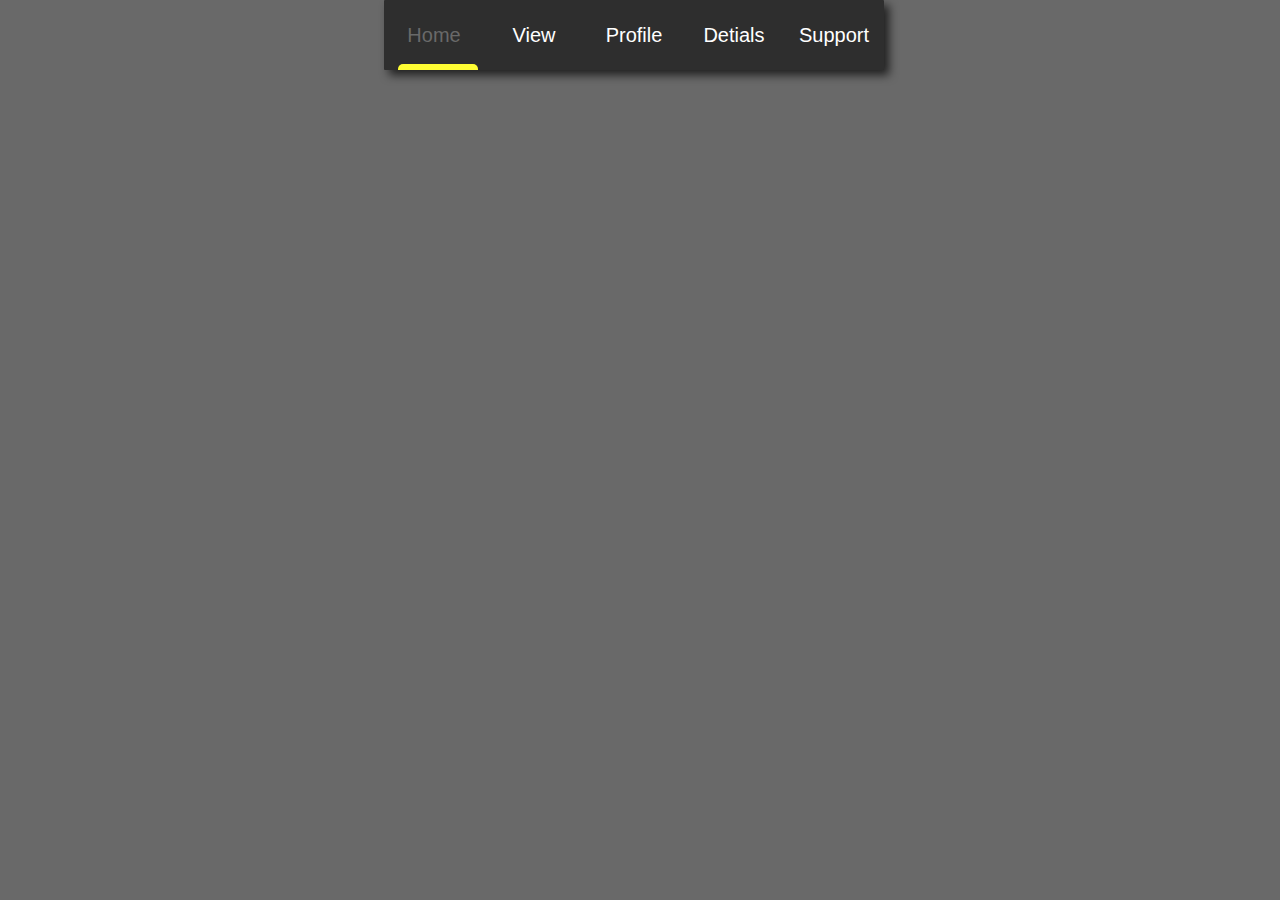
<file: 1.navbar/index.html>
<!DOCTYPE html>
<html lang="en">
<head>
    <meta charset="UTF-8">
    <meta name="viewport" content="width=device-width, initial-scale=1.0">
    <title>Document</title>
    <link rel="stylesheet" href="style.css">
</head>
<body>
    <ul>
        <li id="active">home</li>
          <li>view</li>
            <li>profile</li>
            <li>detials</li>
            <li>support</li>
       <div class="bottom"></div>
      </ul>
      
</body>
</html>
</file>
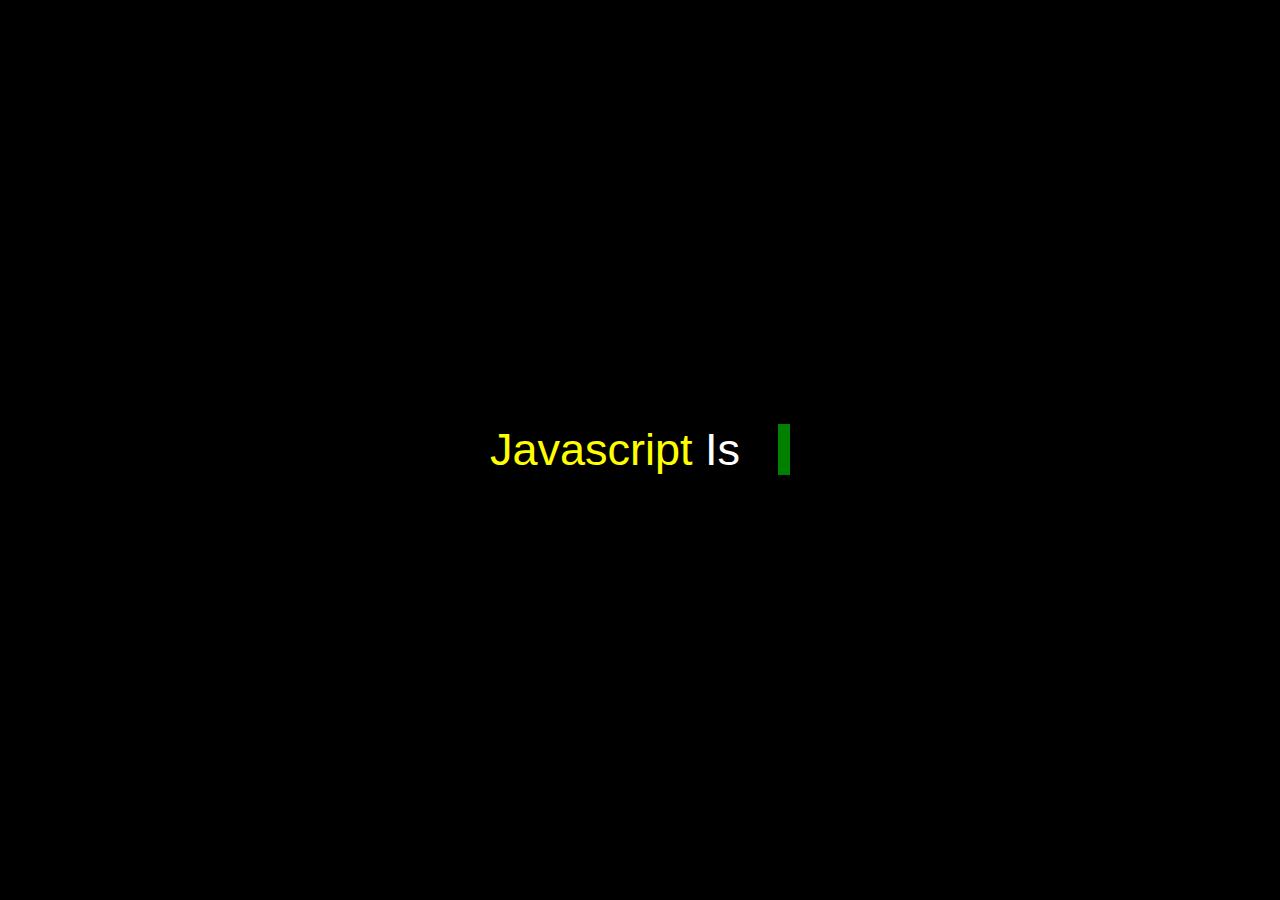
<file: 1.TextAnimation/index.html>
<!DOCTYPE html>
<html lang="en">
<head>
    <meta charset="UTF-8">
    <meta name="viewport" content="width=device-width, initial-scale=1.0">
    <title>TextAnimation</title>
<link rel="stylesheet" href="style.css">
<script src="script.js"></script>
</head>
<body>
    
<div class="container"><p>
    <span class="js">Javascript</span> Is <span class="typed-text">&nbsp;</span> <span class="cursor">&nbsp;</span>
  </p></div>
</body>
</html>
</file>
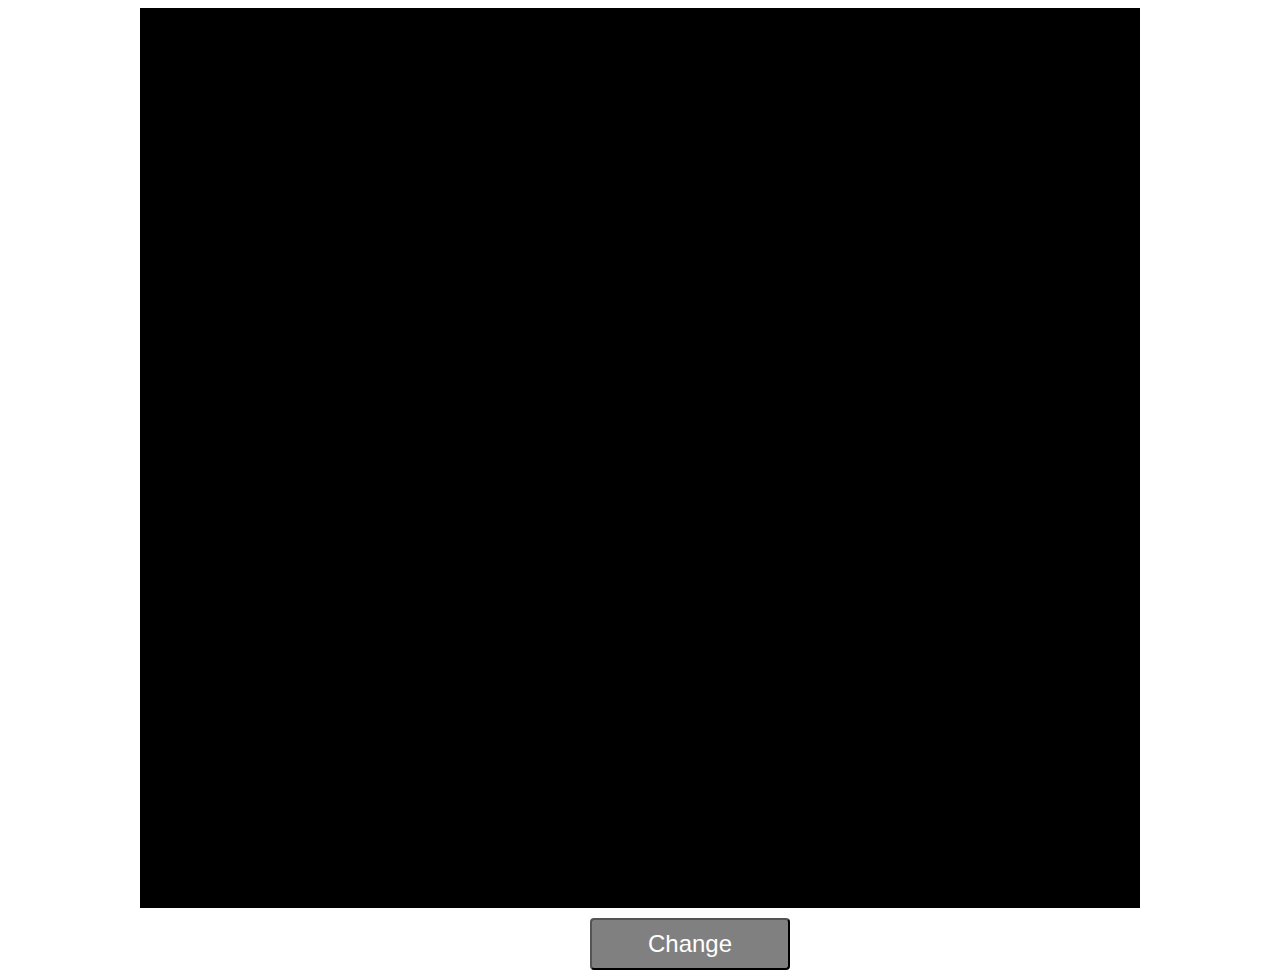
<file: 10.RandomDog_image_Generator/index.html>
<!DOCTYPE html>
<html lang="en">
<head>
    <meta charset="UTF-8">
    <meta name="viewport" content="width=device-width, initial-scale=1.0">
    <title>Document</title>
    <link rel="stylesheet" href="style.css">
</head>
<body>
    <div class="main">
        <div class="content"></div>
       <button >Change</button>
      </div>
     
    <script src="script.js"> </script>
</body>
</html>
</file>
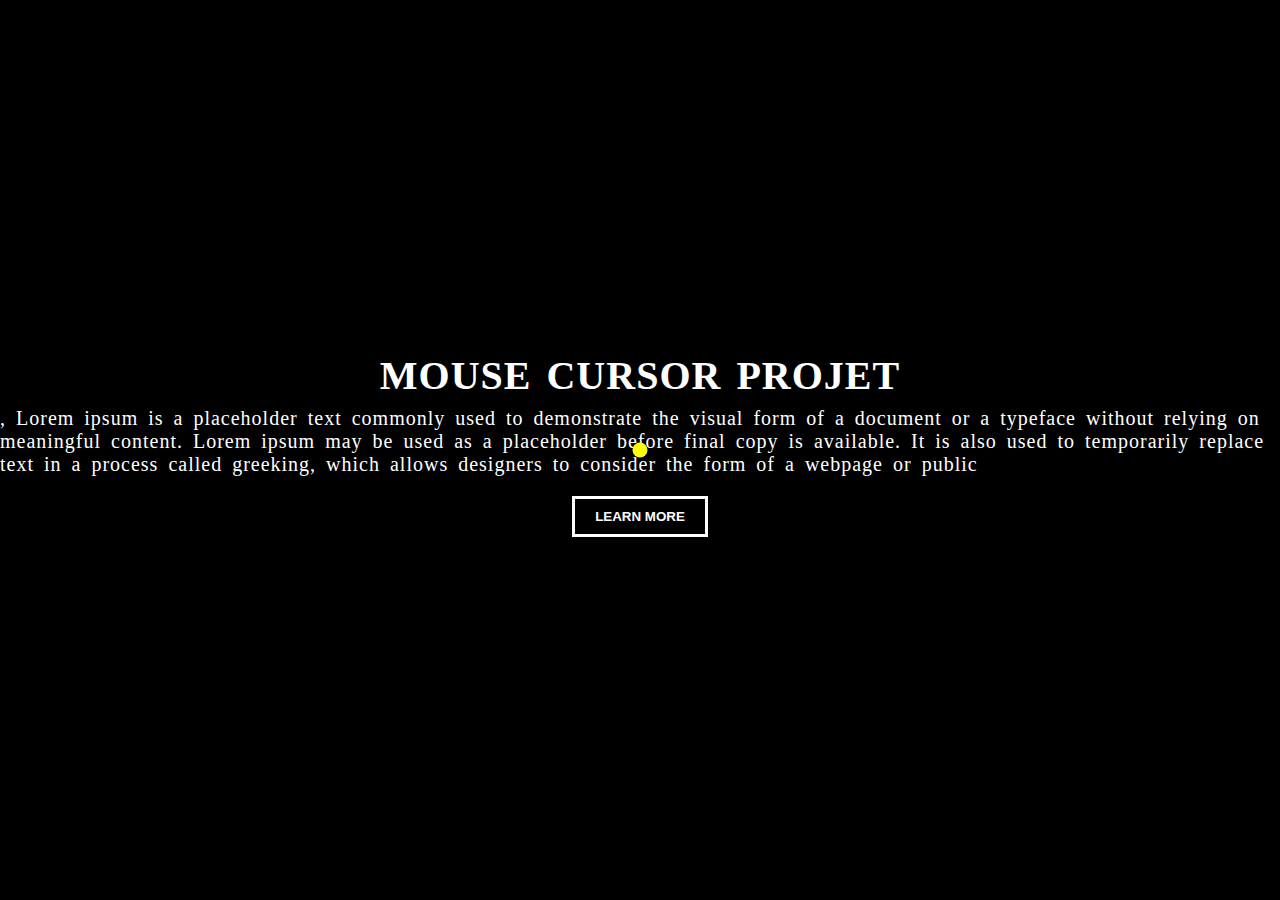
<file: 2.AnimatedCursor/index.html>
<!DOCTYPE html>
<html lang="en">
<head>
    <meta charset="UTF-8">
    <meta name="viewport" content="width=device-width, initial-scale=1.0">
    <title>Document</title>
    <link rel="stylesheet" href="style.css">
    <script src="script.js"></script>
</head>
<body>
    <div class="cursor"></div>
<div class="container">
  <h1>MOUSE CURSOR PROJET</h1>
<p>, Lorem ipsum is a placeholder text commonly used to demonstrate the visual form of a document or a typeface without relying on meaningful content. Lorem ipsum may be used as a placeholder before final copy is available. It is also used to temporarily replace text in a process called greeking, which allows designers to consider the form of a webpage or public
  </p>
  <button>learn more</button>
</div>
</body>
</html>
</file>
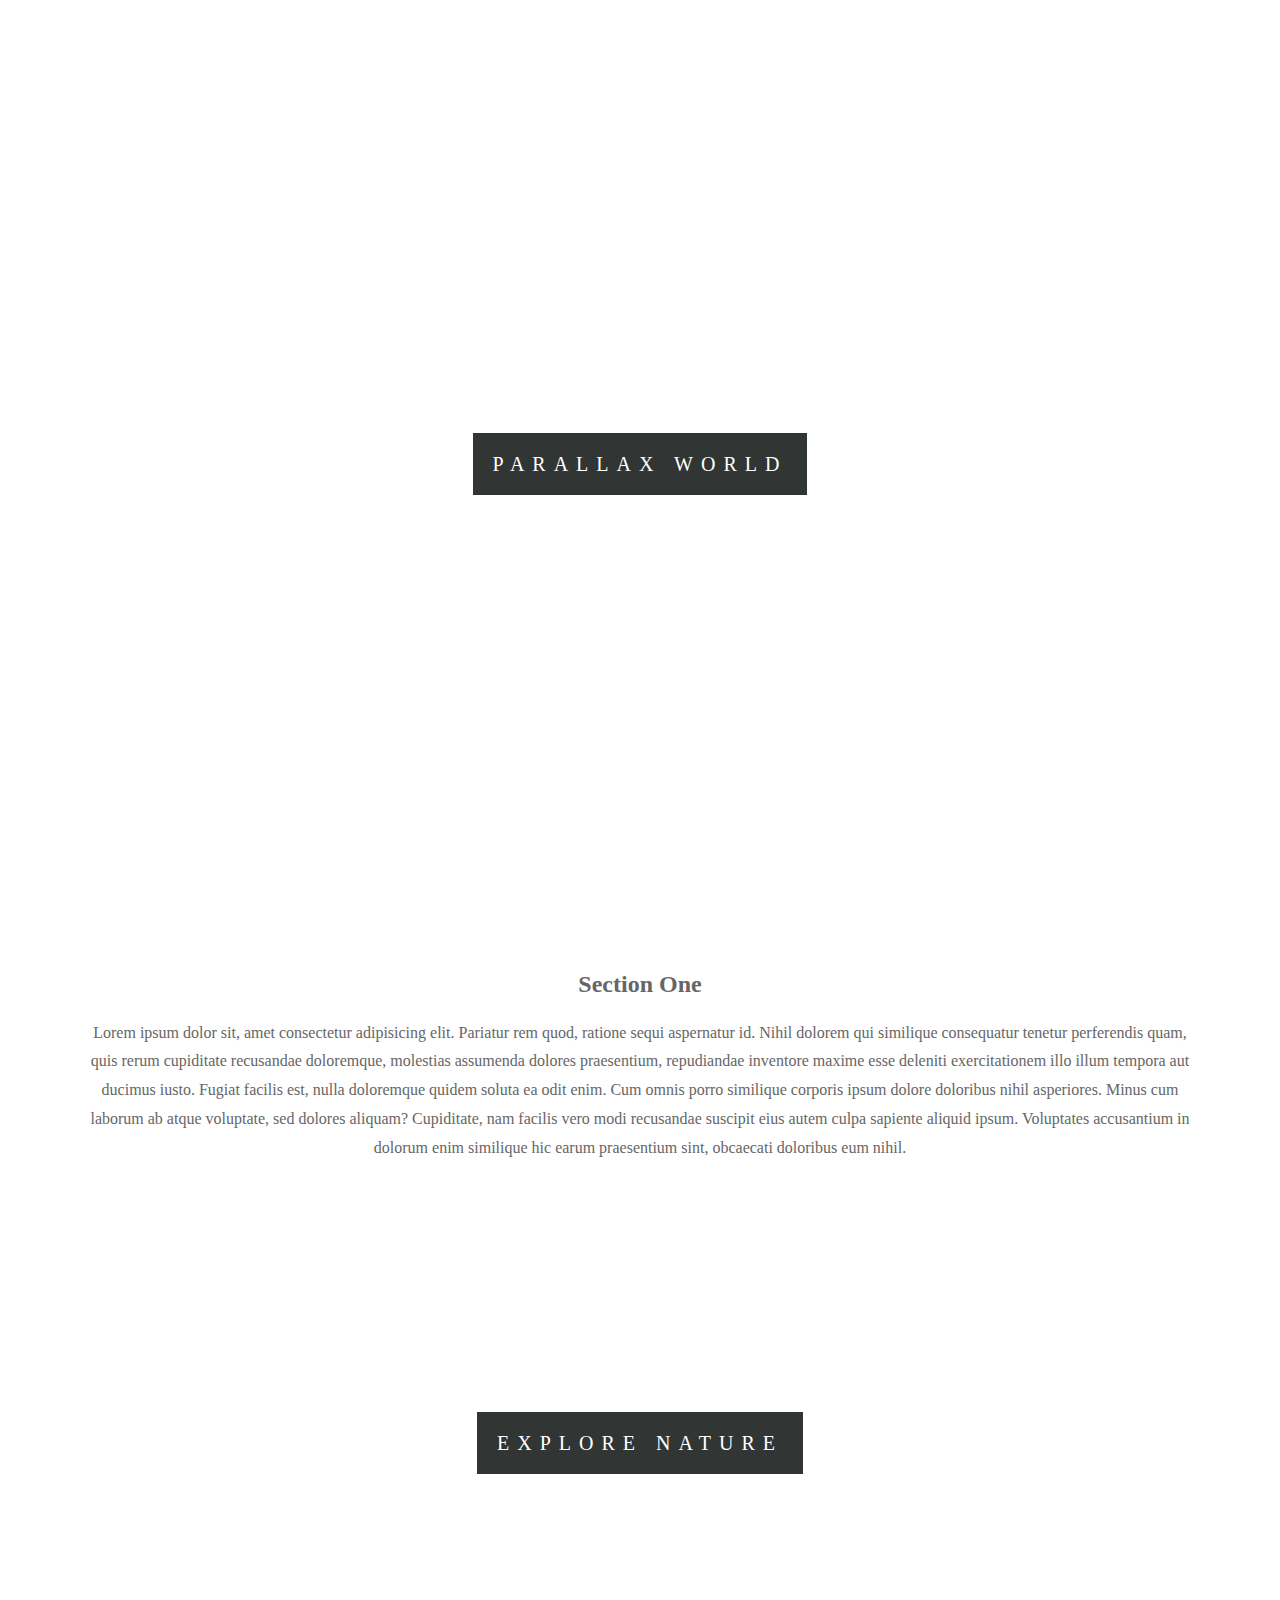
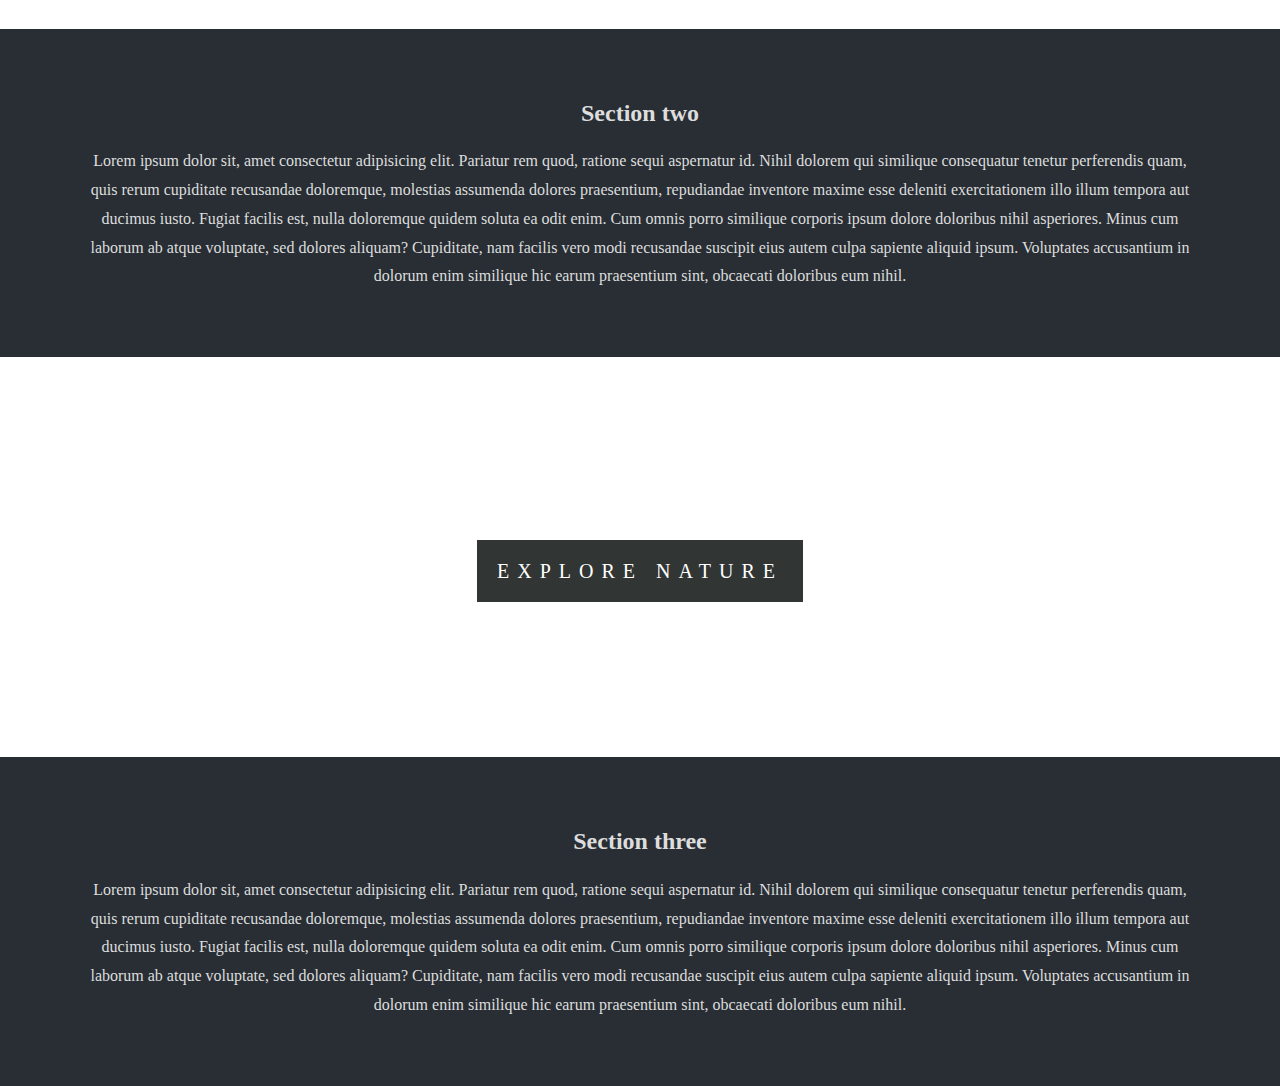
<file: 2.parallax world/index.html>
<!DOCTYPE html>
<html lang="en">
<head>
    <meta charset="UTF-8">
    <meta name="viewport" content="width=device-width, initial-scale=1.0">
    <title>parallelax world</title>
    <link rel="stylesheet" href="style.css">
   
</head>
<body>
    <section class="pimg1">
        <div class="ptext">
        <span class="textBg">Parallax world</span>
        </div>
      </section>
      <section class=" section section-light">
        <h2> Section One</h2>
        <p>Lorem ipsum dolor sit, amet consectetur adipisicing elit. Pariatur rem quod, ratione sequi aspernatur id. Nihil dolorem qui similique consequatur tenetur perferendis quam, quis rerum cupiditate recusandae doloremque, molestias assumenda dolores praesentium, repudiandae inventore maxime esse deleniti exercitationem illo illum tempora aut ducimus iusto. Fugiat facilis est, nulla doloremque quidem soluta ea odit enim. Cum omnis porro similique corporis ipsum dolore doloribus nihil asperiores. Minus cum laborum ab atque voluptate, sed dolores aliquam? Cupiditate, nam facilis vero modi recusandae suscipit eius autem culpa sapiente aliquid ipsum. Voluptates accusantium in dolorum enim similique hic earum praesentium sint, obcaecati doloribus eum nihil.</p>
      </section>
      <section class="pimg2">
        <div class="ptext">
        <span class="textBg">Explore nature</span>
        </div>
        </section>
        <section class=" section section-dark">
        <h2> Section two</h2>
        <p>Lorem ipsum dolor sit, amet consectetur adipisicing elit. Pariatur rem quod, ratione sequi aspernatur id. Nihil dolorem qui similique consequatur tenetur perferendis quam, quis rerum cupiditate recusandae doloremque, molestias assumenda dolores praesentium, repudiandae inventore maxime esse deleniti exercitationem illo illum tempora aut ducimus iusto. Fugiat facilis est, nulla doloremque quidem soluta ea odit enim. Cum omnis porro similique corporis ipsum dolore doloribus nihil asperiores. Minus cum laborum ab atque voluptate, sed dolores aliquam? Cupiditate, nam facilis vero modi recusandae suscipit eius autem culpa sapiente aliquid ipsum. Voluptates accusantium in dolorum enim similique hic earum praesentium sint, obcaecati doloribus eum nihil.</p>
      </section>
      
      <section class="pimg3">
        <div class="ptext">
        <span class="textBg">Explore nature</span>
        </div>
        </section>
      <section class=" section section-dark">
       <h2> Section three</h2>
        <p>Lorem ipsum dolor sit, amet consectetur adipisicing elit. Pariatur rem quod, ratione sequi aspernatur id. Nihil dolorem qui similique consequatur tenetur perferendis quam, quis rerum cupiditate recusandae doloremque, molestias assumenda dolores praesentium, repudiandae inventore maxime esse deleniti exercitationem illo illum tempora aut ducimus iusto. Fugiat facilis est, nulla doloremque quidem soluta ea odit enim. Cum omnis porro similique corporis ipsum dolore doloribus nihil asperiores. Minus cum laborum ab atque voluptate, sed dolores aliquam? Cupiditate, nam facilis vero modi recusandae suscipit eius autem culpa sapiente aliquid ipsum. Voluptates accusantium in dolorum enim similique hic earum praesentium sint, obcaecati doloribus eum nihil.</p>
      </section>
</body>
</html>
</file>
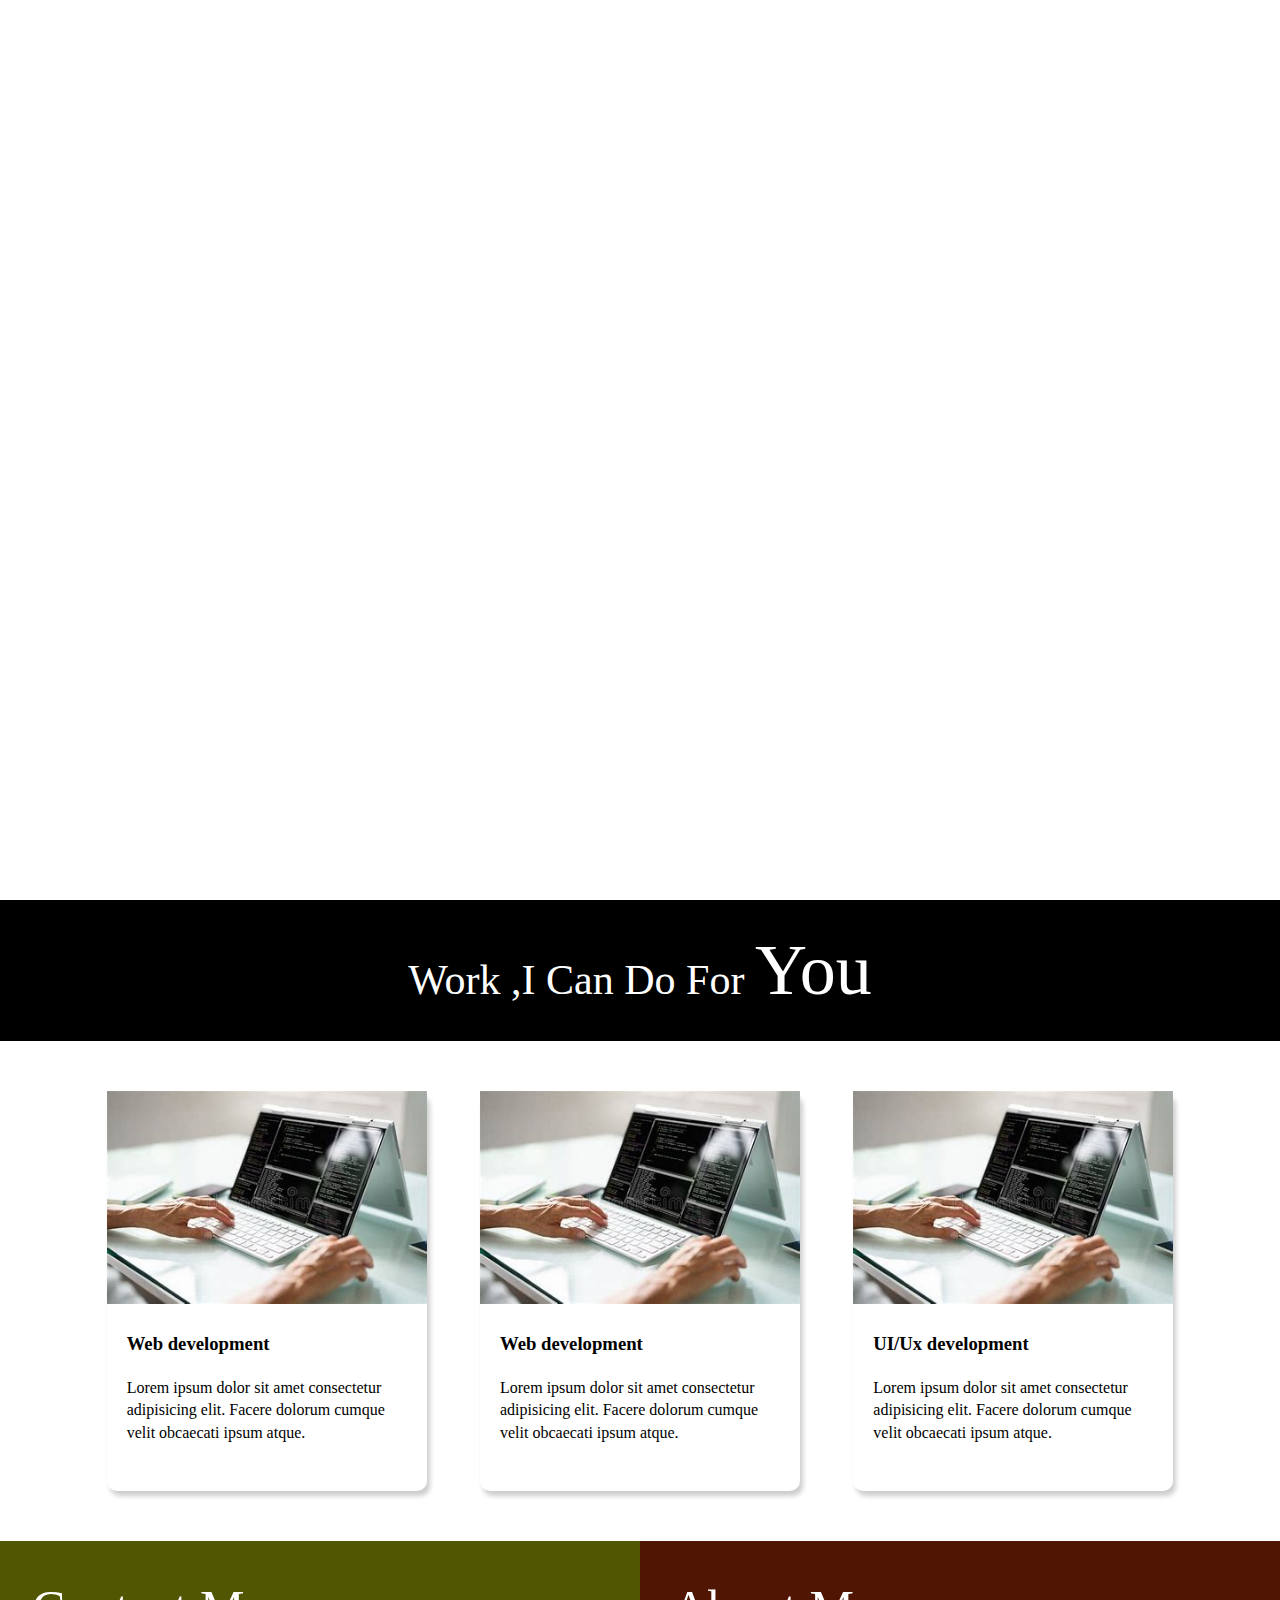
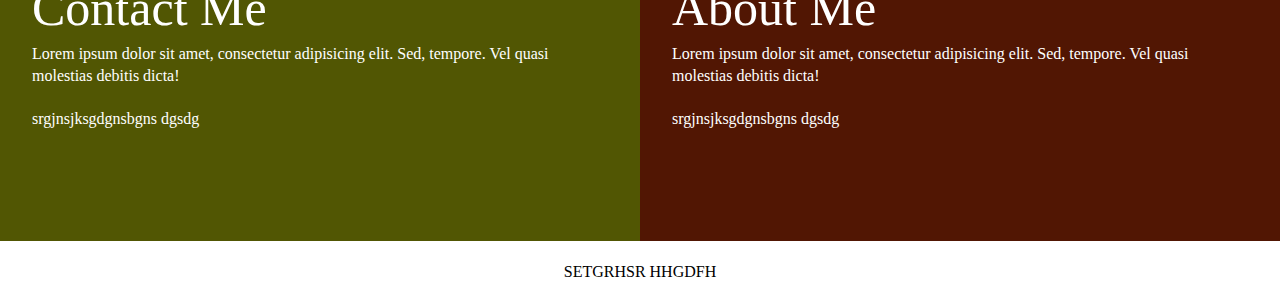
<file: 3.landingPage/index.html>
<!DOCTYPE html>
<html lang="en">
<head>
    <meta charset="UTF-8">
    <meta name="viewport" content="width=device-width, initial-scale=1.0">
    <title>Document</title>
    <link rel="stylesheet" href="style.css">
</head>
<body>
    <section class="hero_section">
  <div class="text_container">
    <h2> <span class="lg_text">Heyy</span>  i am mohit vishwakarma</h2>
    <h1 class="lg_text">Frontend Developer</h1>
  </div>
</section>
<section class="black_box">
  <h2>Work ,I Can Do For <span class="lg_text">You</span> </h2>
</section>
<section class="work">
    <div class="grid_item">
  <div class="card">
    <div class="image_container"><img src="[data-uri]" alt=""></div>
    <div class="card_content">
      <h3>Web development</h3>
       <p>Lorem ipsum dolor sit amet consectetur adipisicing elit. Facere dolorum cumque velit obcaecati ipsum atque.</p>
    </div>
  </div>
</div>
  <div class="grid_item">
   <div class="card">
    <div class="image_container"><img src="[data-uri]" alt=""></div>
    <div class="card_content">
      <h3>Web development</h3>
       <p>Lorem ipsum dolor sit amet consectetur adipisicing elit. Facere dolorum cumque velit obcaecati ipsum atque.</p>
    </div>
  </div>
  </div>
  <div class="grid_item">
   <div class="card">
    <div class="image_container"><img src="[data-uri]" alt=""></div>
    <div class="card_content">
      <h3>UI/Ux  development</h3>
      <p>Lorem ipsum dolor sit amet consectetur adipisicing elit. Facere dolorum cumque velit obcaecati ipsum atque.</p>
    </div>
  </div>
</div>
</section>
<section class="bottom_section">
  <div class="contact">
    <h2>Contact Me</h2>
    <p> Lorem ipsum dolor sit amet, consectetur adipisicing elit. Sed, tempore. Vel quasi molestias debitis dicta! </p>
    <p>srgjnsjksgdgnsbgns dgsdg</p>
  </div>
  <div class="about"> 
    <h2>About Me</h2>
    <p> Lorem ipsum dolor sit amet, consectetur adipisicing elit. Sed, tempore. Vel quasi molestias debitis dicta! </p>
    <p>srgjnsjksgdgnsbgns dgsdg</p></div>
</section>
<footer>
  setgrhsr hhgdfh
</footer>
</body>
</html>
</file>
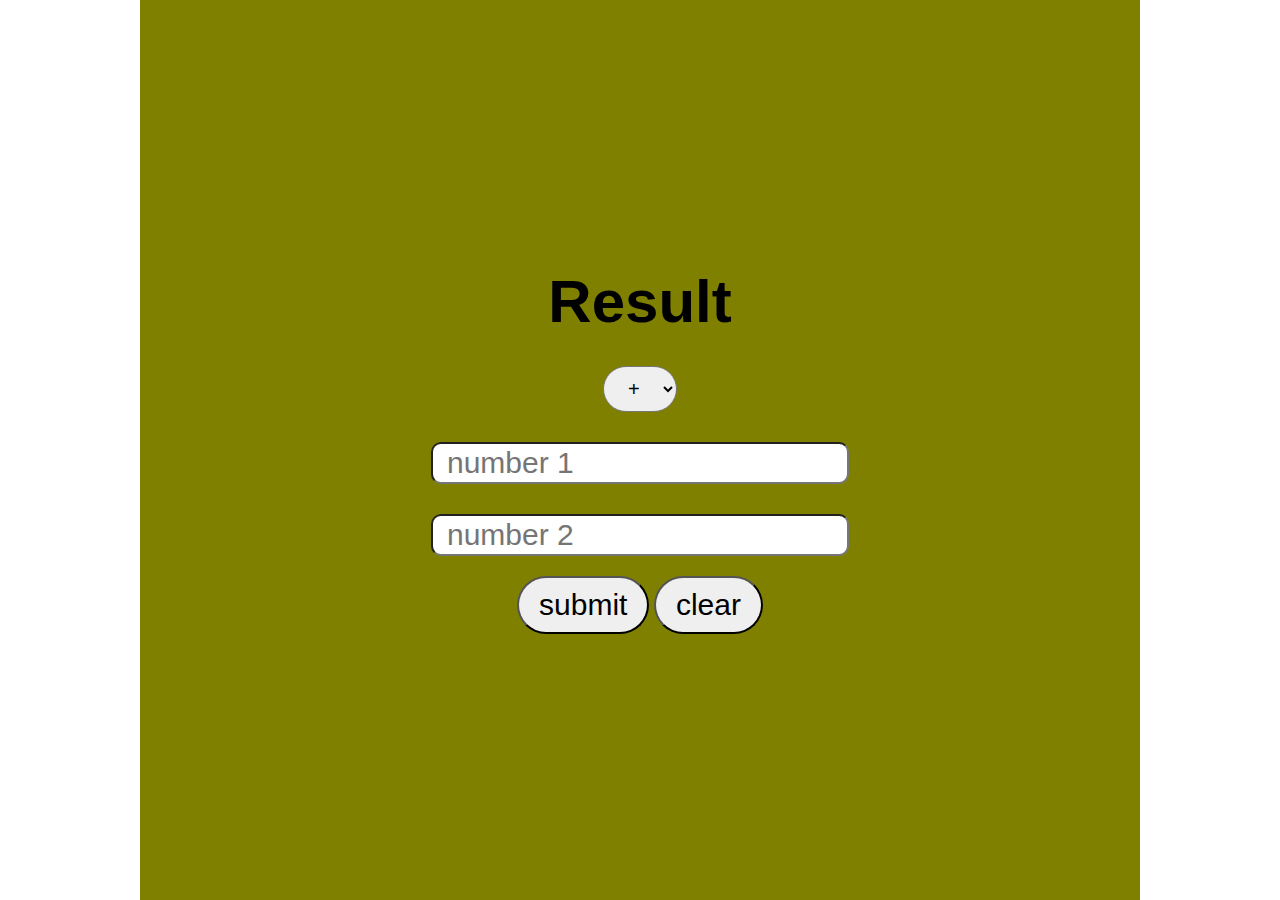
<file: 5.SimpleCalculator/index.html>
<!DOCTYPE html>
<html lang="en">
<head>
    <meta charset="UTF-8">
    <meta name="viewport" content="width=device-width, initial-scale=1.0">
    <title>Document</title>
    <link rel="stylesheet" href="style.css">
    <script src="script.js"></script>
</head>
<body>
    <div class="main">
        <div class="input">
          <h1 class="result">Result</h1>
          <select  id="selectop">
            <option value="plus">+</option>
             <option value="min">-</option>
             <option value="dive">/</option>
             <option value="mult">*</option>
          </select>
          <input type="number" class="num1" placeholder="number 1">
              <input type="number" class="num2" placeholder="number 2">
        </div>
        <div class="submitbtn">
          <button id="btn">submit</button>
           <button id="btn1">clear</button>
        </div>
      </div>
</body>
</html>
</file>
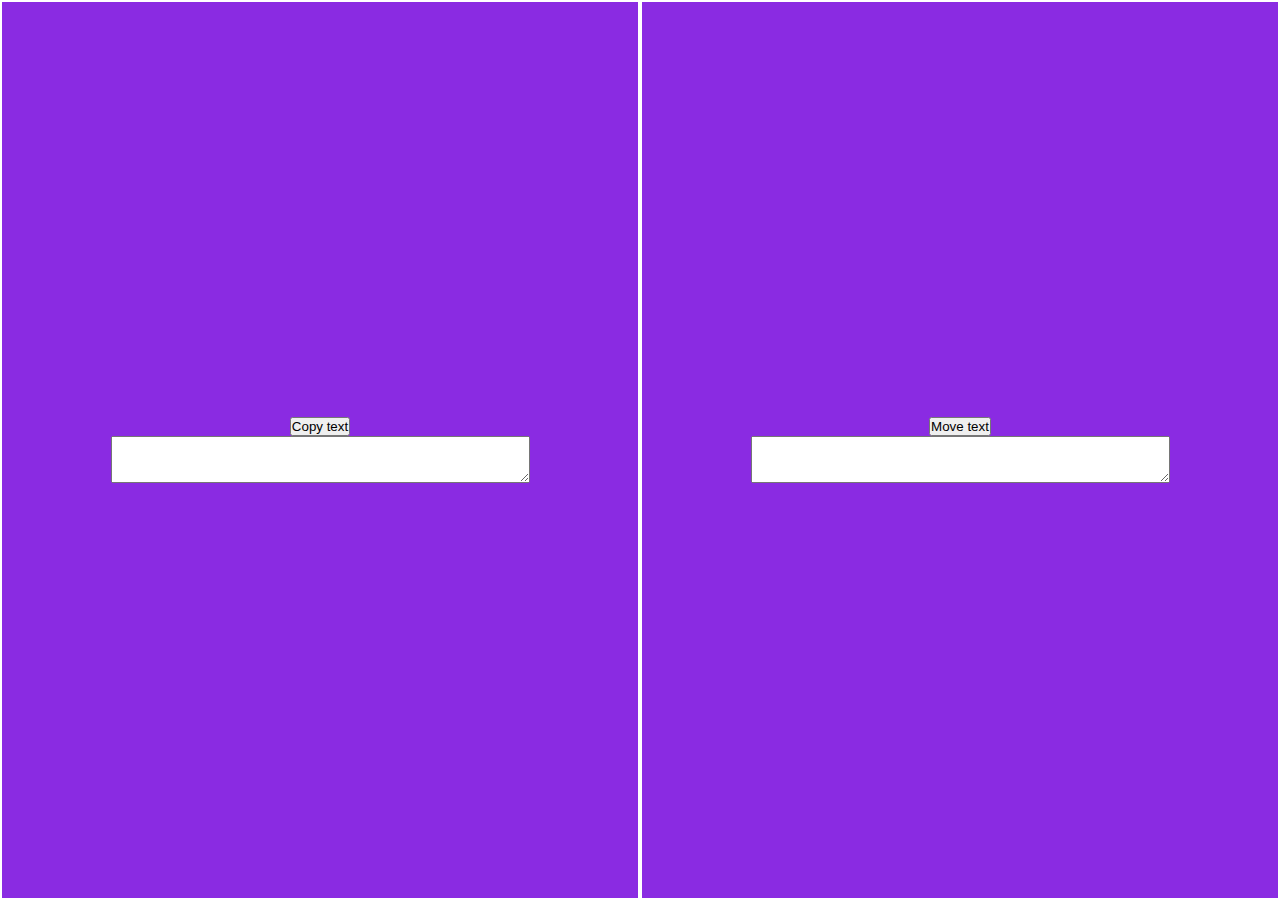
<file: 6.Copy_MoveText/index.html>
<!DOCTYPE html>
<html lang="en">
<head>
    <meta charset="UTF-8">
    <meta name="viewport" content="width=device-width, initial-scale=1.0">
    <title>Document</title>
    <link rel="stylesheet" href="style.css">
   
</head>
<body>
   
    <div class="container">
        <div class="btns-container">
          <button class="copybtn btn">Copy text</button>
          
        </div>
        <textarea name="copytxt"  cols="50" rows="3"></textarea>
      </div>
      
      <div class="output-container">
        <div class="output"></div>
        <button id="moverbtn" class="btn">Move text</button>
          <textarea name="finaltext"  cols="50" rows="3"></textarea>
      </div>
      <script src="script.js"></script>
</body>
</html>
</file>
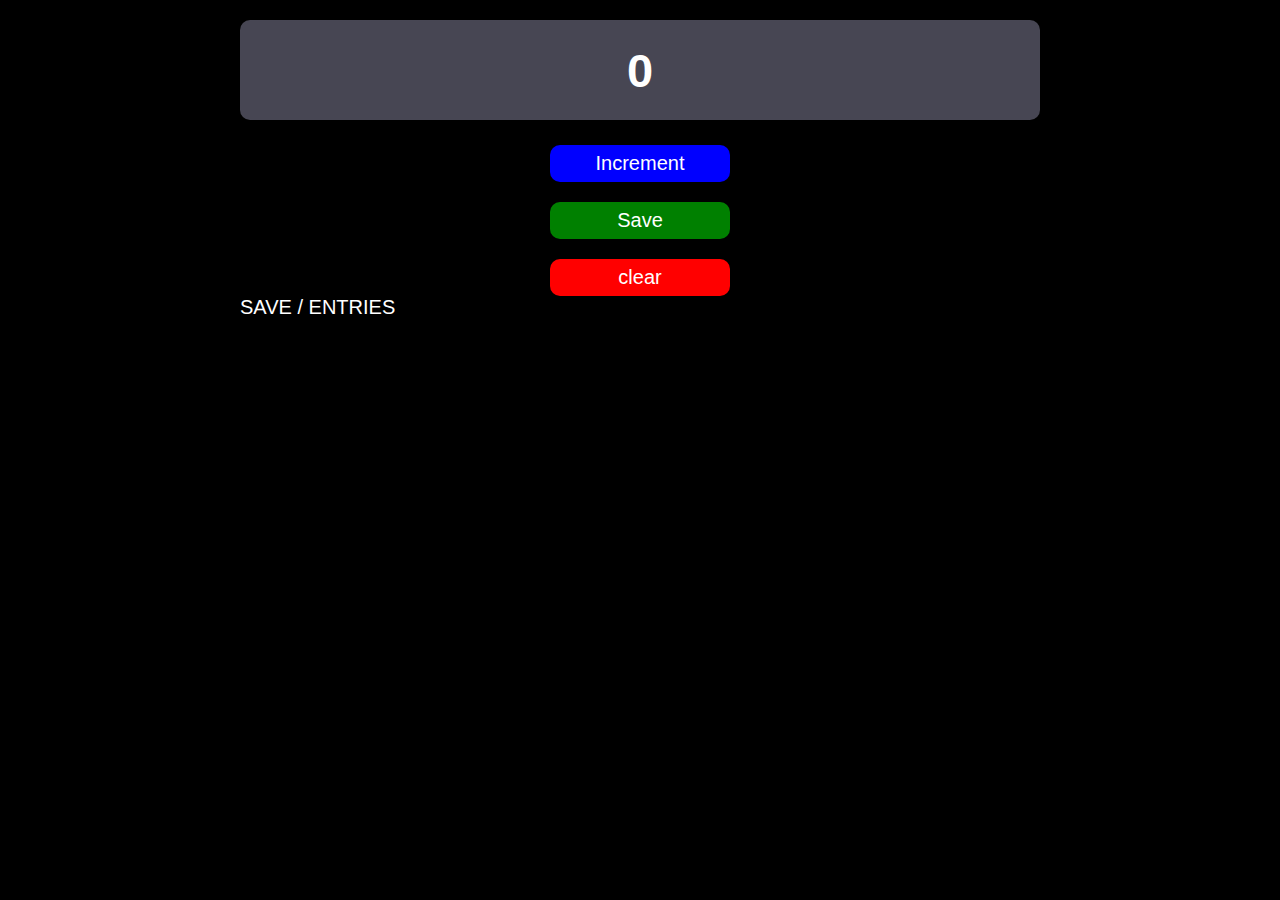
<file: 8.Counting_task/index.html>
<!DOCTYPE html>
<html lang="en">
<head>
    <meta charset="UTF-8">
    <meta name="viewport" content="width=device-width, initial-scale=1.0">
    <title>Document</title>
    <link rel="stylesheet" href="style.css">
</head>
<body>
    <main class="content">
        <div class="counter">
          <div class="counter-box" id="count">0</div>
          <div class="btns"> <button class="increment-btn button">Increment</button>
            <button class="save-btn button">Save</button>
              
             <button class="clear-btn button">clear</button>
            </div>
         
        </div>
        <div class="entries">
          <p>save / Entries</p>
          <div class="entries-field" id="save"></div>
        </div>
      </main>


    <script src="script.js"> </script>
</body>
</html>
</file>
<file: 1.navbar/style.css>
*{
    margin:0;
    padding:0;
        box-sizing:border-box;
      
    }
    body{
      background:#696969;
      
    }
    ul{
    position:absolute;
    left:30%;
       background: rgb(46,46,46);
      width:500px;
      height :70px;
      border-radius:1px;
      box-shadow:5px 5px 10px rgba(0,0,0,0.7);
      display:flex;  
      align-items:center;
    }
    ul li{
    line-height:70px;
      list-style:none;
      width:100px;
      text-transform:capitalize;
      font-family: Arial,helvetica,sans-serif;
      text-align:center;
      font-size:20px;
      transition:0.3s;
      cursor:pointer;
    color:white;
      
    }
    
    li:hover,#active{
    color:#696969;
    }
    .bottom{
    position:absolute;
      width:80px;
      height:6px;
      background:#FFFE33;
      bottom:0;
      left:14px;
      border-top-left-radius:5px;
      border-top-right-radius:5px;
    transition:0.5s;
      
    }
    li:nth-child(2):hover ~.bottom{
    left:110px;
    }
    li:nth-child(3):hover ~.bottom{
    left:210px;
    }
    li:nth-child(4):hover ~.bottom{
    left:310px;
    }
    li:nth-child(5):hover ~.bottom{
    left:410px;
    }
</file>
<file: 1.TextAnimation/style.css>
*{
    padding:0;
    margin:0;
    box-sizing:border-box;
    
  }
  .container{
  /* max-width:800px;
  margin:0 auto;
    align-items:center; */
    display:flex;
    justify-content:center;
    align-items:center;
    height:100vh;
    background-color:black;
    color:white;
    font-family:sans-serif;
    
    font-weight:500;
  }
  p{
  font-size:45px;}
  .js{
  color:yellow;
  }
  .typed-text{
  color:green;
    /* border-right:7px solid green;} */}
  .cursor{
  background-color:green;}
</file>
<file: 10.RandomDog_image_Generator/style.css>
.content {
    width: 1000px;
    height: 100vh;
    background: #000;
    background-size: cover;
    display: flex;
  
    justify-content: space-around;
    align-items: center;
  }
  
  img {
    width: 150px;
    height: 150px;
    object-fit: cover;
    border-radius: 5%;
  }
  button{
  
    background:grey;
    display:flex;
    align-items:center;
    justify-content:center;
  }
  .main{
      width: 1000px;
    margin:0 auto;}
  button{
    width:200px;
  padding:10px;
    color:white;
    margin-top:10px;
  margin-left:450px;
    font-size:24px;
    border-radius:4px
  }
  button:hover{
    background: #000;
    color:orange;
  }
</file>
<file: 2.AnimatedCursor/style.css>
*{
    margin:0;
    padding:0;
    box-sizing:border-box;
    }
    .container{
      height:100vh;
    display:flex;
      flex-direction:column;
      justify-content:center;
      align-items:center;
    gap:20px;
      background-color:black;
      font-size:20px;
      font-weight:200;
      color:white;
    }
    .container p,h1{
      letter-spacing:1px;
      word-spacing:4px;
        line-height:23px;
    }
    button{
    padding:10px 20px;
      border:transparent;
      background:transparent;
      color:white;
      border:3px solid white;
      text-transform:uppercase;
      font-weight:bold;
      
    }
    
    /*  build cursor*/
    div.cursor{
    position:absolute;
    top:50%;
    left:50%;
      width:15px;
      height:15px;
      background-color:yellow;
      border-radius:50%;
      transform:translate(-50%,-50%)
    }
</file>
<file: 2.parallax world/style.css>
html,body{
    height:100%;
    margin:0;
      font-size:16px;
      font-family:"Lato",san-serif;
      font-weight:400;
      line-height:1.8em;
      color:#666;
       
    }
    .pimg1{
      background-image:url("https://th.bing.com/th/id/OIP.TQSxaEcMizUChr5Gz1dbYgHaFj?rs=1&pid=ImgDetMain");
      min-height:100%;
    }
    .pimg2{
    background-image:url("https://th.bing.com/th/id/OIP.eqqnIaxaDi5VypDVyMaUHwHaE7?w=250&h=180&c=7&r=0&o=5&dpr=1.3&pid=1.7");
      min-height:400px;
      
    }
    .pimg3{
    background-image:url("https://th.bing.com/th/id/OIP.I4X_ilJ5O8dMg1yrVXovmQHaEo?w=266&h=180&c=7&r=0&o=5&dpr=1.3&pid=1.7");
      min-height:400px;
      
    }
    .pimg1, .pimg2 ,.pimg3{
      position:relative;
      background-position:center;
      background-size:cover;
      background-repeat:no-repeat;
      background-attachment:fixed;
    }
    .ptext{
    position:absolute;
      top:50%;
      width:100%;
      text-align:center;
      color:black;
      font-size:20px;
      letter-spacing:8px;
      text-transform:uppercase;
    }
    .textBg{
    background:#313534;
      color:white;
      padding:20px;
    }
    .section{
      padding:50px 80px;
      text-align:center;
      
      }
    .section-light{
    background-color:white;
    color:#666;}
    .section-dark{
      background-color:#282e34;
      color:#ddd;
      
    }
</file>
<file: 3.landingPage/style.css>
*{
    margin:0;
    padding:0;
    box-sizing:border-box;
     }
    html,body{
    line-height:1.4;
    font-weight:400
        
    }
    .image_container img{
    width:320px;}
    .hero_section{
    background-image:url("https://i.pinimg.com/originals/c0/eb/12/c0eb1223d1641414a41a9149f218387c.jpg");
      min-height:100vh;/*view height*/
      background-position:center;
      background-size:cover;
      background-repeat:no-repeat;
      
    }
    
    .text_container{
    color:white;
    max-width:900px;
    margin:0 auto;
      padding-top:64px;
      padding-left:16px;
      
    }
    
    .lg_text{
    font-size:72px;
      font-weight:400;
      
    }
    .black_box{ 
    background-color:#000;
    padding:20px;
      
    }
    .black_box h2{
      font-size:42px;
      color:white;
      text-align:center;
      font-weight:300;
      
    }
    .work{
    display:grid;
      grid-template-columns:repeat(auto-fit,minmax(320px ,1fr));  
        gap:20px;
      max-width:1100px;
      margin:50px auto;
      
      
    }
    .grid_item{
    display:flex;
      justify-content:center;
      align-items:center;
    }
    .card{
    max-width:320px;
    height:400px;
    border-radius:10px;
    box-shadow:3px 5px 5px rgba(1,1,1,0.2);
      transition:0.2s ease-in-out;
    }
    .card:hover{
    transform:scale(1.04);
      box-shadow:3px 5px 5px rgba(1,1,1,0.3);
       transition:0.2s ease-in-out;
    }
    .card_content{
    padding:20px;
    }
    .card_content h3{
    margin-bottom:20px;
    }
    .bottom_section{
    display:flex;
    }
    .contact{
      background-color:#515603;
      
    }
    .about{
      background-color:#511603;
      
    }
    .contact ,.about{
      min-height:300px;
      padding:32px;
      color:white;
      
    }
    .contact p,.about p{
    margin-bottom:20px;
      
    }
    .contact h2,.about h2{
    font-size:50px;
      font-weight:300;
      
      
    }
    footer{
      text-align:center;
      text-transform:uppercase;
      background-color:000;
      padding:20px;
    
    }
    @media(max-width:786){
      .hero_section{
    min-height:50vh;
      }
      .text_container{
    padding:10px 0;
      text-align:center;
      }
      .lg_text{
    font-size:32px;
      }
      .black_box{
    font-size:24px;
      }
      .black_box h2 span{
    font-weight:400;
        font-size:32px;
      }
    .bottom_section{
    flex-direction:columns;
    }
      h1{
    font-size:32px;
      }
    }
</file>
<file: 5.SimpleCalculator/style.css>
*{
    margin:0;
    padding:0;
    box-sizing:border-box;
      font-family: 'Arial', sans-serif;
    }
    .main{
    display:flex;
      flex-direction:column;
      justify-content:center;
      align-items:center;
      max-width:1000px;
      margin:0 auto;
      height:100vh;
      gap:20px;
      background-color:#808000;
    }
    .input{
    display:flex;
    flex-direction:column;
      justify-content:center;
      align-items:center;
      gap:30px;
      font-size:30px;
    }
    .input .num1{
    font-size:30px;
        padding:2px 14px;
       border-radius:10px;
    }
    
    .input .num2{
    font-size:30px;
      padding:2px 14px;
        border-radius:10px;
    }
    #btn{
    font-size:30px;
    padding:10px 20px;
      border-radius:30px;
    }
    #selectop{
      font-size:20px;
    padding:10px 20px;
      border-radius:30px;
    }
    #btn1{
    font-size:30px;
    padding:10px 20px;
      border-radius:30px;
    }
</file>
<file: 6.Copy_MoveText/style.css>
*{
    margin:0;
    padding:0;
    box-sizing:border-box;
    }
    body{
    height:100vh;
    background:blueviolet;
      font-family:sans-serif;
      display:grid;
      grid-template-columns:2fr 2fr;
      
    }
    .container{
    display:flex;
      flex-direction:column;
      justify-content:center;
      align-items:center;
      border:2px solid white;
      
    }
    .output-container{
    display:flex;
      flex-direction:column;
      justify-content:center;
      align-items:center;
      border:2px solid white;
      
    }
</file>
<file: 8.Counting_task/style.css>
*{
    margin:0;
    padding:0;
    box-sizing:border-box;
      font-family:sans-serif;
      
    }
    body{
    background: #000;}
    .content{
      max-width:800px;
      height:300px;
    
      margin:0 auto;
    display:flex;
      flex-direction:column;
      justify-content:space-between;
    }
    .btns{
    display:flex;
    flex-direction:column;
      justify-content:center;
      align-items:center;
      gap:20px;
      
    }
    .counter-box{
    width:100%;
      height:100px;
      background: #474653;
      display:flex;
      justify-content:center;
      align-items:center;
      border-radius:10px;
      margin-top:20px;
      font-size:47px;
      font-weight:bold;
      color:white;
        margin-bottom:25px;
    }
    button{
      width:180px;
    /*   height:30px; */
      border-radius:10px;
      font-size:20px;
      padding:7px 25px;
      border:none;
      outline-style:none;
      
    }
    .increment-btn{
    background: blue;
    color:white;
    }
    .save-btn{
    background: green;
    color:white;
    }
    .entries{
    color:white;
      font-size:20px;
      text-transform:uppercase;
      
    }
    .clear-btn{
    background: red;
    color:white;
    }
</file>
